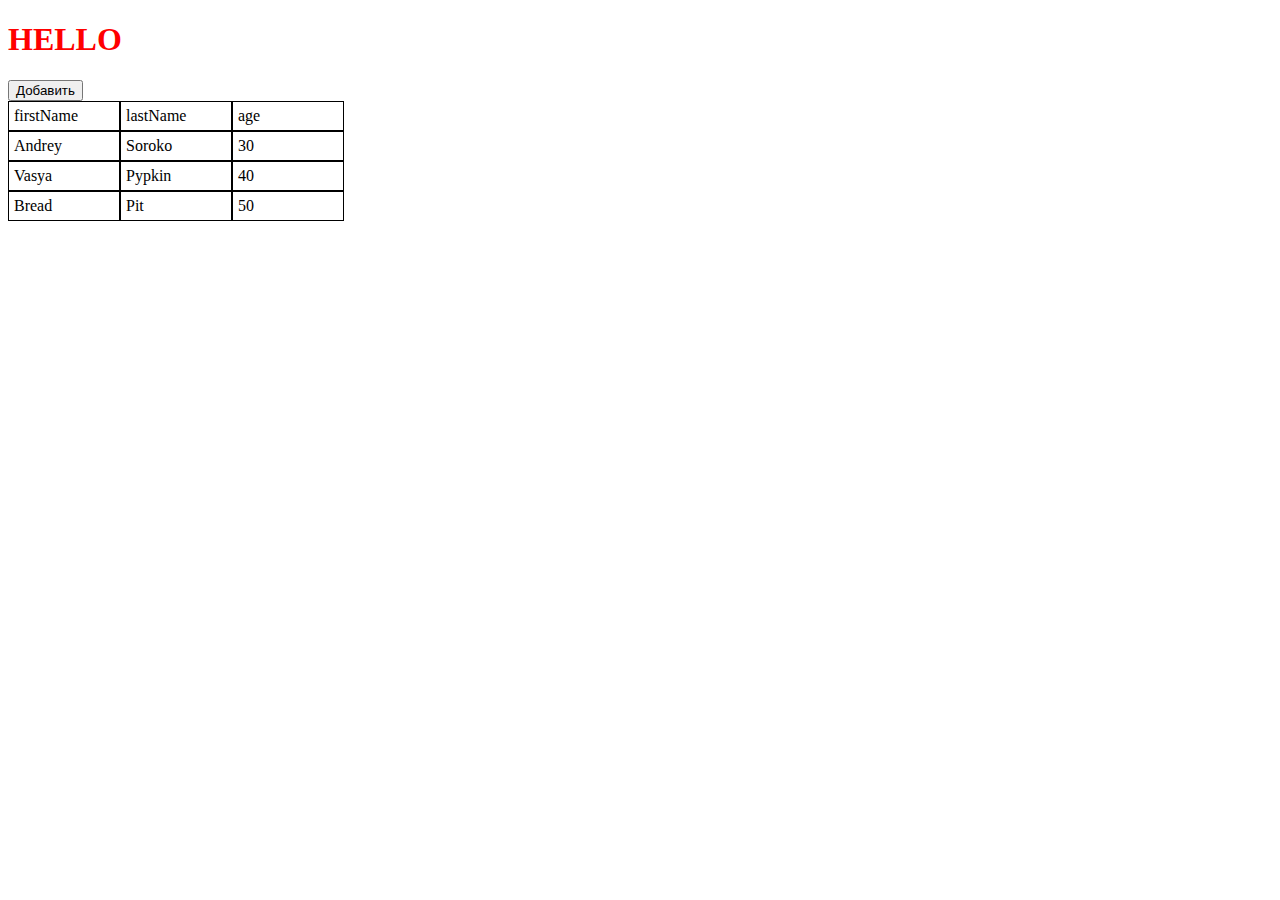
<file: index.html>
<!DOCTYPE html>
<html lang="en">
<head>
    <meta charset="UTF-8">
    <title>Title</title>
<!--    <link rel="stylesheet" type="text/css" href="reset.css">-->
    <link rel="stylesheet" type="text/css" href="style.css">
</head>
<body>
<h1>HELLO</h1>
<form><input id="click" type="button" value="Добавить" onclick="clickButton()">
</form>
<div class="table">
    <ul class="ulTable">
        <li>firstName</li>
        <li>lastName</li>
        <li>age</li>
    </ul>

</div>
<script src="dz6.js"></script>
</body>
</html>
</file>
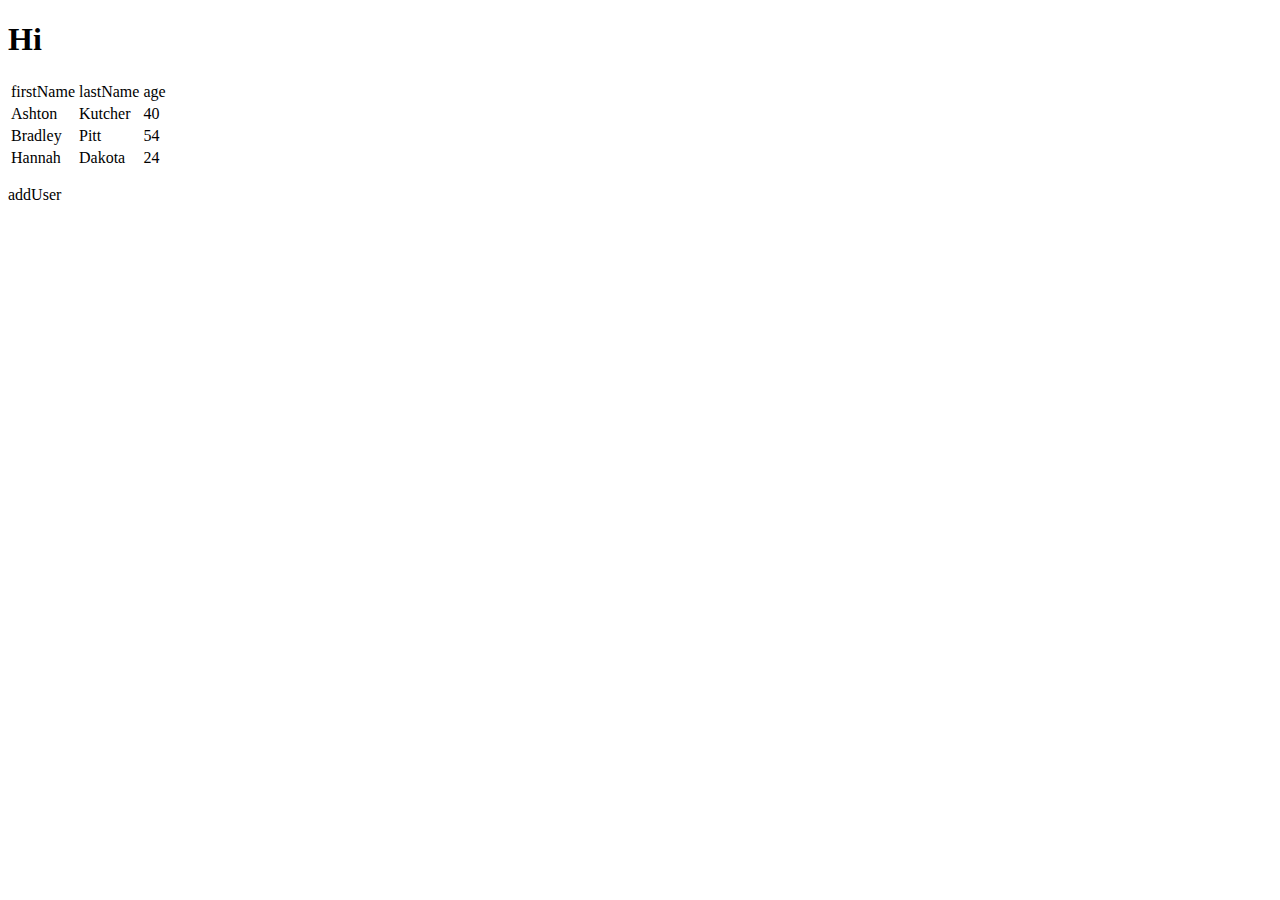
<file: dz6/index.html>
<!DOCTYPE html>
<html lang="en">
<head>
    <meta charset="UTF-8">
    <meta name="viewport" content="width=device-width, initial-scale=1.0">
    <meta http-equiv="X-UA-Compatible" content="ie=edge">
    <title>Document</title>
</head>
<body>
    <h1>Hi</h1>
    <table>
        <tr>
            <td>firstName</td>
            <td>lastName</td>
            <td>age</td>
        </tr>
        <tr>
            <td></td>
            <td></td>
            <td></td>
        </tr>
        <tr>
            <td></td>
            <td></td>
            <td></td>
        </tr>
        <tr>
            <td></td>
            <td></td>
            <td></td>
        </tr>
    </table>
    <p class="addUser">addUser</p>
    <script src="js/main.js"></script>
</body>
</html>
</file>
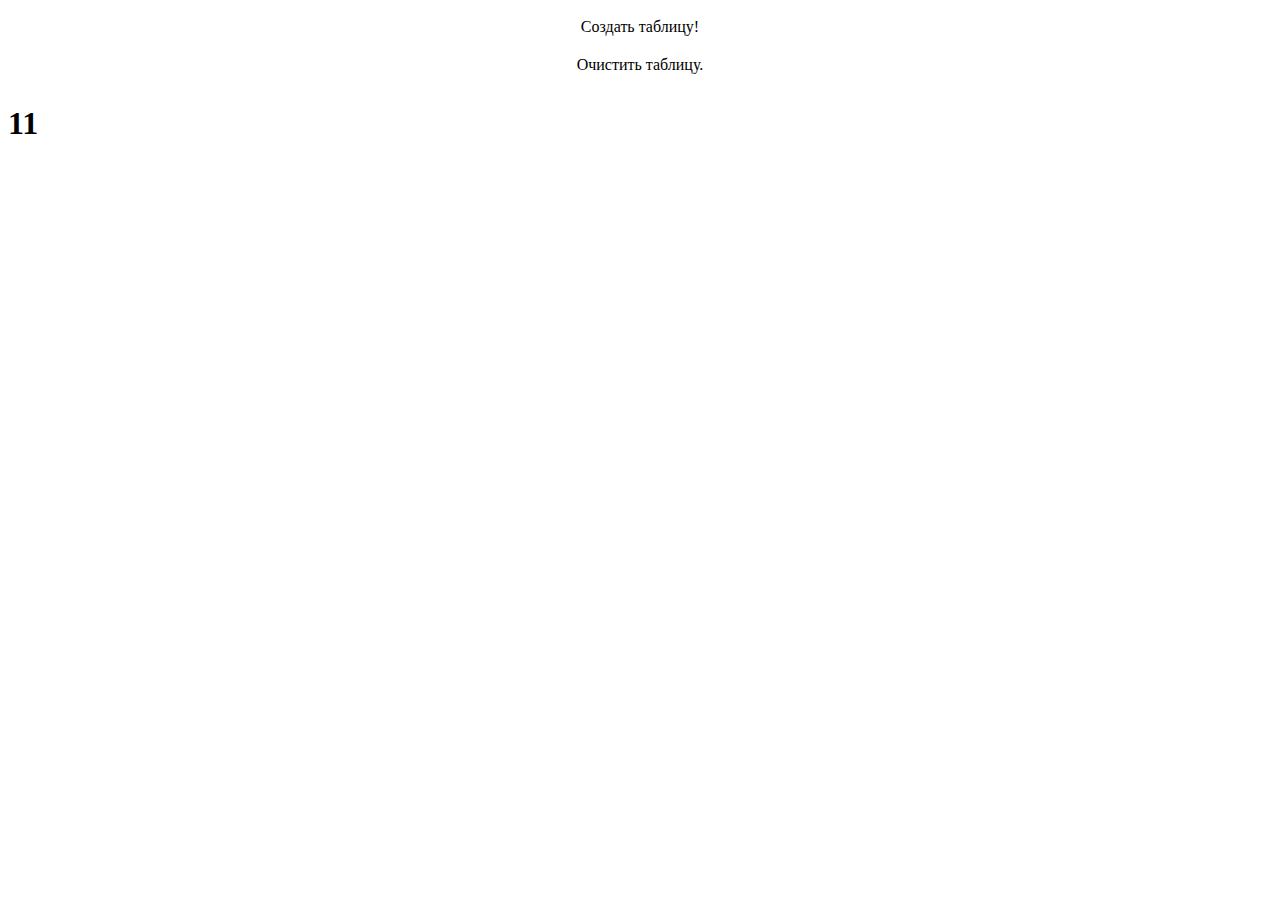
<file: dz7/index.html>
<!DOCTYPE html>
<html lang="en">
<head>
    <meta charset="UTF-8">
    <meta name="viewport" content="width=device-width, initial-scale=1.0">
    <meta http-equiv="X-UA-Compatible" content="ie=edge">
    <title>Document</title>
    <link rel="stylesheet" href="./css/style.css">
</head>
<body>
    <h1>11</h1>
    
    <script src="./js/main.js"></script>
</body>
</html>
</file>
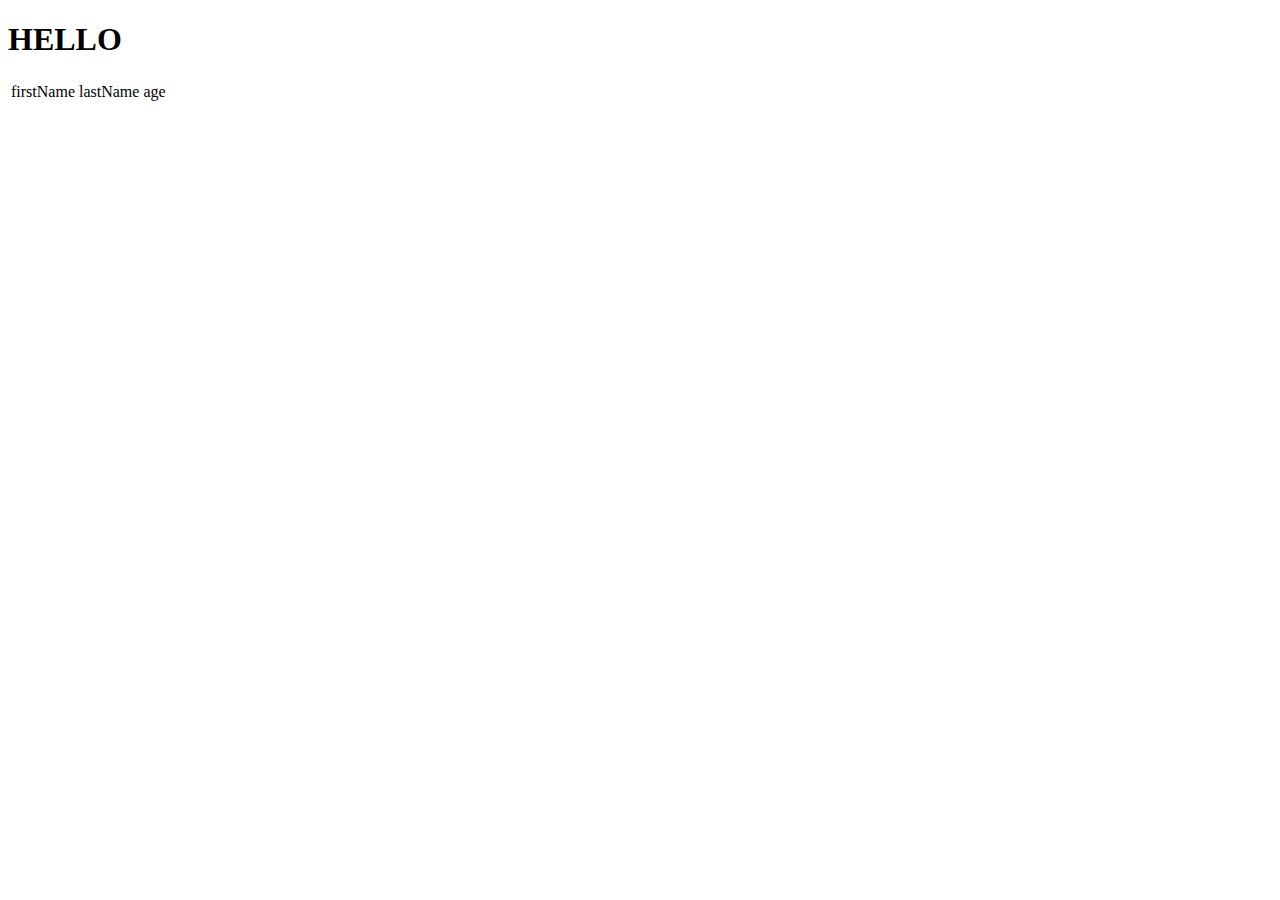
<file: dz6a.html>
<!DOCTYPE html>
<html lang="en">
<head>
    <meta charset="UTF-8">
    <title>Title</title>
</head>
<body>
<h1>HELLO</h1>

<table>
    <tr>
        <td>firstName</td>
        <td>lastName</td>
        <td>age</td>
    </tr>
    <tr>
        <td></td>
        <td></td>
        <td></td>
    </tr>
    <tr>
        <td></td>
        <td></td>
        <td></td>
    </tr>
    <tr>
        <td></td>
        <td></td>
        <td></td>
    </tr>
</table>
<script src="work7.js"></script>
</body>
</html>
</file>
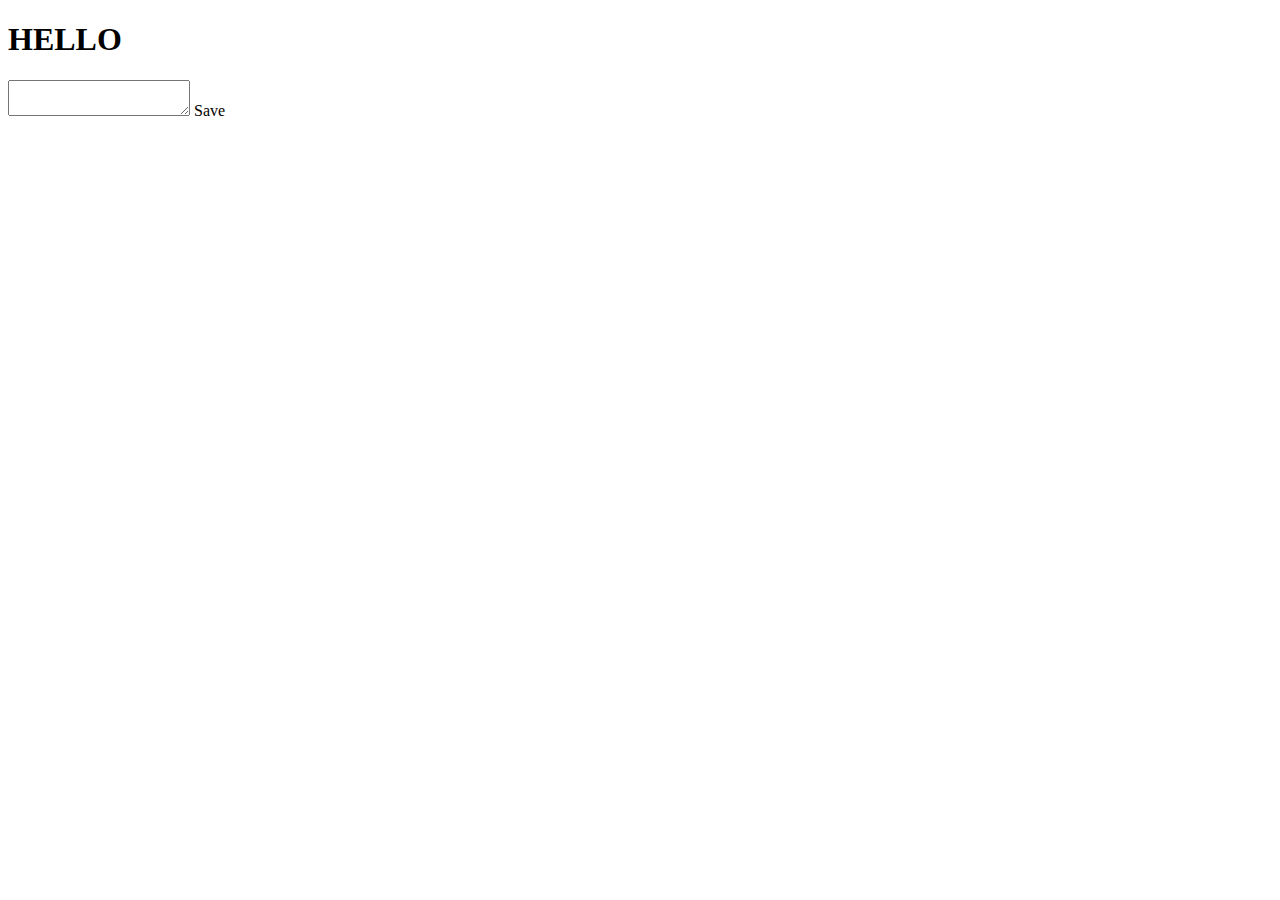
<file: work11.html>
<!DOCTYPE html>
<html lang="en">
<head>
    <meta charset="UTF-8">
    <title>Title</title>
</head>
<body>

<h1>HELLO</h1>
<textarea></textarea>
<span>Save</span>



<script src="work11.js"></script>
</body>
</html>
</file>
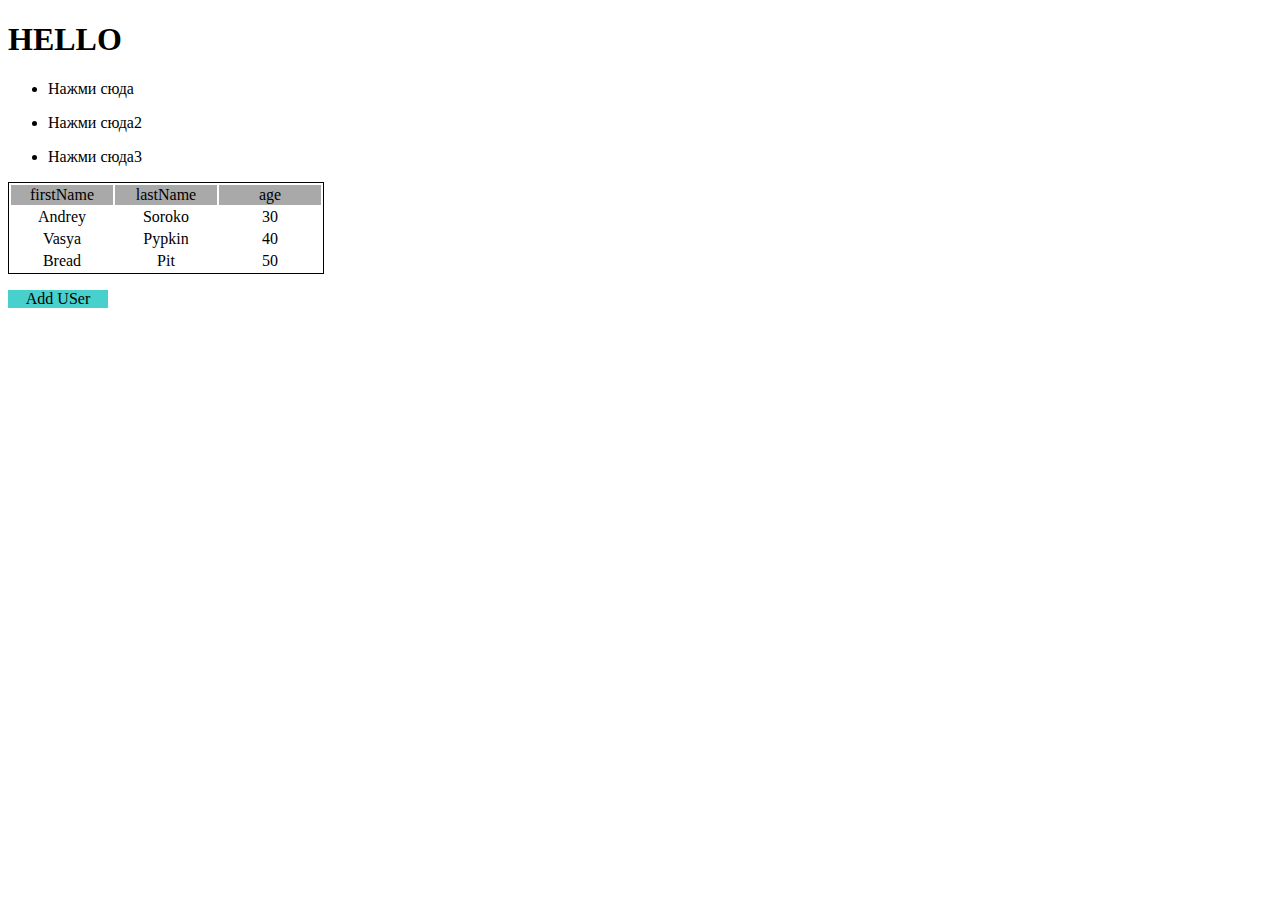
<file: work7.html>
<!DOCTYPE html>
<html lang="en">
<head>
    <meta charset="UTF-8">
    <title>Title</title>
</head>
<body>
<style> .activ{
    background-color: red;
}
    table{
        text-align: center;
        border: solid black 1px;
    }
    td{
        width: 100px;
    }
    .trFirst{
        background-color: darkgray;
        font: bold;
        border-bottom: solid black 1px;
    }
    .addUser{
        display: block;
        width: 100px;
        background-color: mediumturquoise;
        text-align: center;
    }
</style>
<h1>HELLO</h1>

<Ul>
    <li><p>Нажми сюда</p></li>
    <li><p>Нажми сюда2</p></li>
    <li><p>Нажми сюда3</p></li>
</Ul>


<table class="table2">
    <tr class="trFirst">
        <td>firstName</td>
        <td>lastName</td>
        <td>age</td>
    </tr>
    <tr>
        <td></td>
        <td></td>
        <td></td>
    </tr>
    <tr>
        <td></td>
        <td></td>
        <td></td>
    </tr>
    <tr>
        <td></td>
        <td></td>
        <td></td>
    </tr>
</table>
<p class="addUser">Add USer</p>

<script src="work7.js"></script>
</body>
</html>
</file>
<file: style.css>
h1{
    color: red;
}
.ulTable{
    border:solid black 0px;
    border-bottom: solid black 0px;
    float: left;
    padding: 0;
    margin: 0;
    clear: left;
}
li{
    width: 100px;
    display: inline-block;
    border:solid black 1px;
    padding: 5px;
    float: left;
}
</file>
<file: dz7/css/style.css>
div {
    padding: 15px;
    display: flex;
    flex-wrap: wrap;
    justify-content: space-between;
}

span {
    padding: 10px 20px;
    background-color: yellow;
    border-radius: 10px;
    margin-left: 10px;
    margin-bottom: 10px;
    cursor: pointer;
}
div span:first-child {
    margin-left: 0;
}
a {
    padding: 10px 20px;
    display: block;
    text-align: center;
    cursor: pointer;
}

table{
    display: block;
}
td {
    border: solid #000 1px;
    width: 100px;
    height: 20px;
    background-color: aquamarine;
}
</file>
